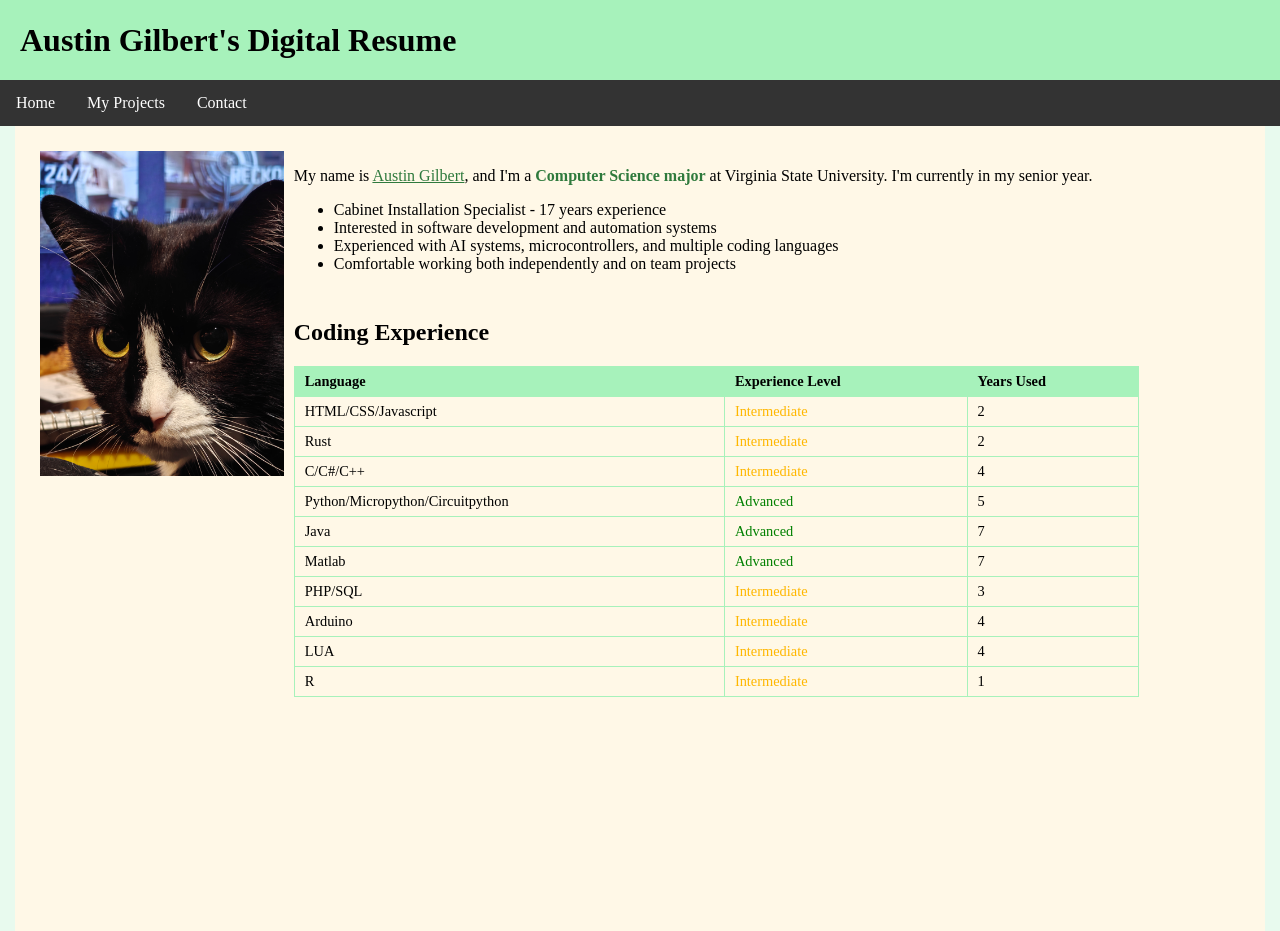
<file: index.html>
<!DOCTYPE html>
<html>
<head>
<title>Austin Gilbert's Digital Resume</title>
<link rel="stylesheet" href="resumeStyles.css">
<style>
html, body {

color:black;
font-family: "Times New Roman", Times, serif;

}
#major {
    color: #2f7a3d;
    font-weight: bold;
}
.navBar ul {
  list-style-type: none;
  margin: 0;
  padding: 0;
  overflow: hidden;
  background-color: #333333;
}

.navBar li {
  float: left;
}

.navBar li a {
  display: block;
  color: white;
  text-align: center;
  padding: 14px 16px;
  text-decoration: none;
}

.navBar li a:hover {
  background-color: #111111;
}


</style>
</head>
<body>

    <header>
        <h1>Austin Gilbert's Digital Resume</h1>
    </header>
    <div class="navBar"> 
<ul>
    <li><a href="index.html">Home</a></li>
    <li><a href="Projects.html">My Projects</a></li>
    <li><a href="Contact.html">Contact</a></li>
</ul>
    </div>

    <div class="mainDiv">
        <div class="topRow">
            <div class="picDiv"> 
                <img class="mainImage" src="image5.jpg" alt="My Cat">
            </div>

            <div class="rightCol">
                <div class="introDiv">
                    <p>My name is <a style="color:#2f7a3d" href="https://www.linkedin.com/in/austin-gilbert-7b238514a/">Austin Gilbert</a>, and I'm a <span id="major">Computer Science major</span> at Virginia State University. I'm currently in my senior year.</p>
                    <ul>
                        <li>Cabinet Installation Specialist - 17 years experience</li>
                        <li>Interested in software development and automation systems</li>
                        <li>Experienced with AI systems, microcontrollers, and multiple coding languages</li>
                        <li>Comfortable working both independently and on team projects</li>
                    </ul>
                </div>

                <div class="tableDiv">
                    <h2>Coding Experience</h2>
                    <table>
                        <tr>
                            <th>Language</th>
                            <th>Experience Level</th>
                            <th>Years Used</th>
                        </tr>
                        <tr>
                            <td>HTML/CSS/Javascript</td>
                            <td>Intermediate</td>
                            <td>2</td>
                        </tr>
                        <tr>
                            <td>Rust</td>
                            <td>Intermediate</td>
                            <td>2</td>
                        </tr>
                        <tr>
                            <td>C/C#/C++</td>
                            <td>Intermediate</td>
                            <td>4</td>
                        </tr>
                        <tr>
                            <td>Python/Micropython/Circuitpython</td>
                            <td>Advanced</td>
                            <td>5</td>
                        </tr>
                        <tr>
                            <td>Java</td>
                            <td>Advanced</td>
                            <td>7</td>
                        </tr>
                        <tr>
                            <td>Matlab</td>
                            <td>Advanced</td>
                            <td>7</td>
                        </tr>
                        <tr>
                            <td>PHP/SQL</td>
                            <td>Intermediate</td>
                            <td>3</td>
                        </tr>
                        <tr>
                            <td>Arduino</td>
                            <td>Intermediate</td>
                            <td>4</td>
                        </tr>
                        <tr>
                            <td>LUA</td>
                            <td>Intermediate</td>
                            <td>4</td>
                        </tr>
                        <tr>
                            <td>R</td>
                            <td>Intermediate</td>
                            <td>1</td>
                        </tr>
                    </table>
                </div>
            </div>
        </div>
    </div>
<script>
document.querySelectorAll(".tableDiv td").forEach(cell => {
    const text = cell.textContent.trim();
    if (text === "Intermediate") {
        cell.classList.add("intermediate");
    } else if (text === "Advanced") {
        cell.classList.add("advanced");
    } else if (text === "Beginner") {
        cell.classList.add("beginner");
    }
});
</script>
</body>
</html>
</file>
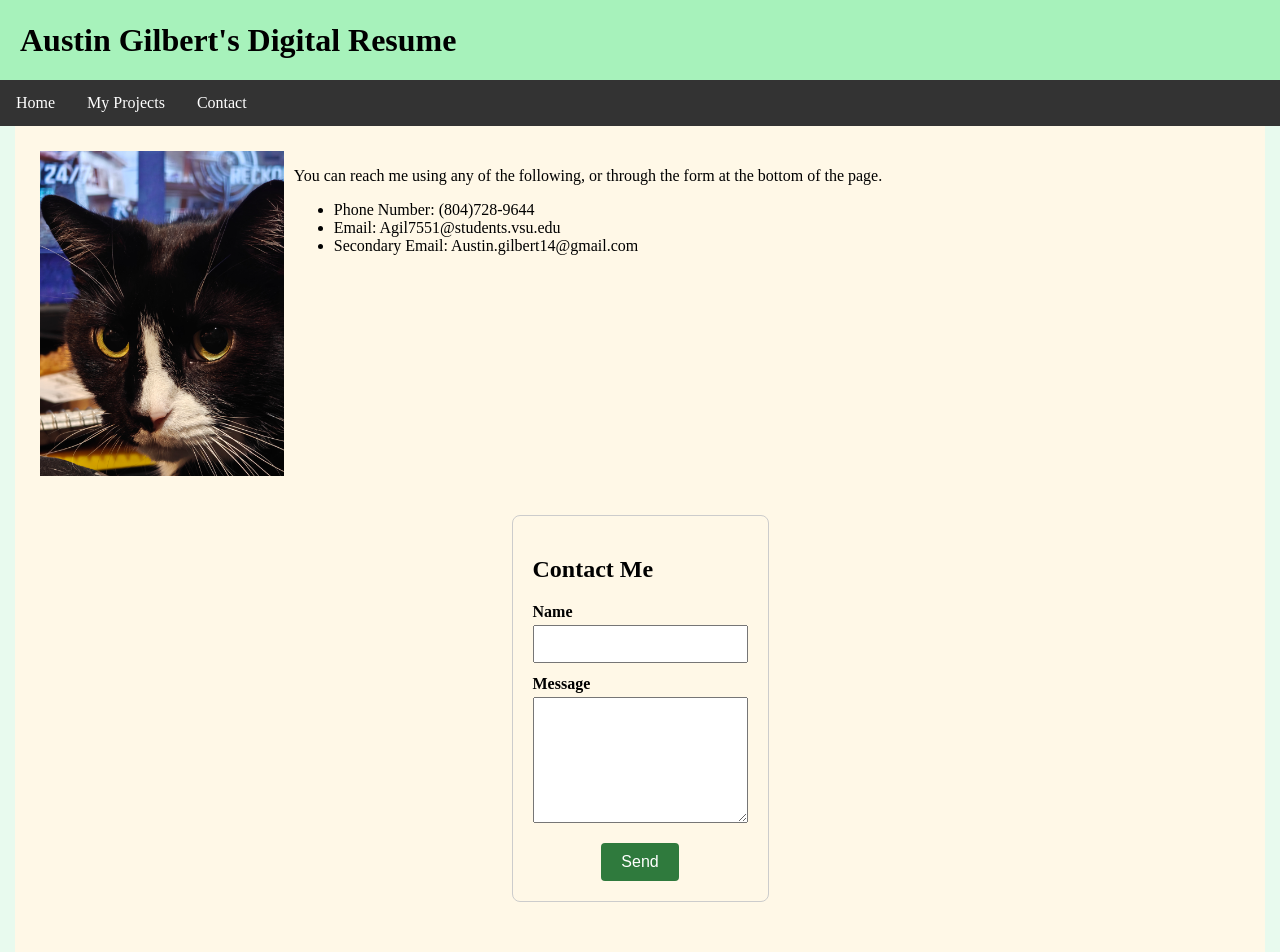
<file: Contact.html>
<!DOCTYPE html>
<html>
<head>
<title>Austin Gilbert's Digital Resume</title>
<link rel="stylesheet" href="resumeStyles.css">
<style>
html, body {

color:black;
font-family: "Times New Roman", Times, serif;

}
#major {
    color: #2f7a3d;
    font-weight: bold;
}
.navBar ul {
  list-style-type: none;
  margin: 0;
  padding: 0;
  overflow: hidden;
  background-color: #333333;
}

.navBar li {
  float: left;
}

.navBar li a {
  display: block;
  color: white;
  text-align: center;
  padding: 14px 16px;
  text-decoration: none;
}

.navBar li a:hover {
  background-color: #111111;
}


</style>
</head>
<body>

    <header>
        <h1>Austin Gilbert's Digital Resume</h1>
    </header>
    <div class="navBar"> 
<ul>
    <li><a href="index.html">Home</a></li>
    <li><a href="Projects.html">My Projects</a></li>
    <li><a href="Contact.html">Contact</a></li>
</ul>
    </div>

    <div class="mainDiv">
        <div class="topRow">
            <div class="picDiv"> 
                <img class="mainImage" src="image5.jpg" alt="My Cat">
            </div>

            <div class="rightCol">
                <div class="introDiv">
                    <p>You can reach me using any of the following, or through the form at the bottom of the page.</p>
                    <ul>
                        <li>Phone Number: (804)728-9644</li>
                        <li>Email: Agil7551@students.vsu.edu</li>
                        <li>Secondary Email: Austin.gilbert14@gmail.com</li>
                    </ul>
                </div>

            </div>
        </div>

        <div class="contactForm">
            <h2>Contact Me</h2>
            <form id="contactForm">
                <label for="name">Name</label>
                <input type="text" id="name" name="name">

                <label for="message">Message</label>
                <textarea id="message" name="message" rows="6"></textarea>

                <button type="button">Send</button>
            </form>
        </div>
    </div>
</body>
</html>
</file>
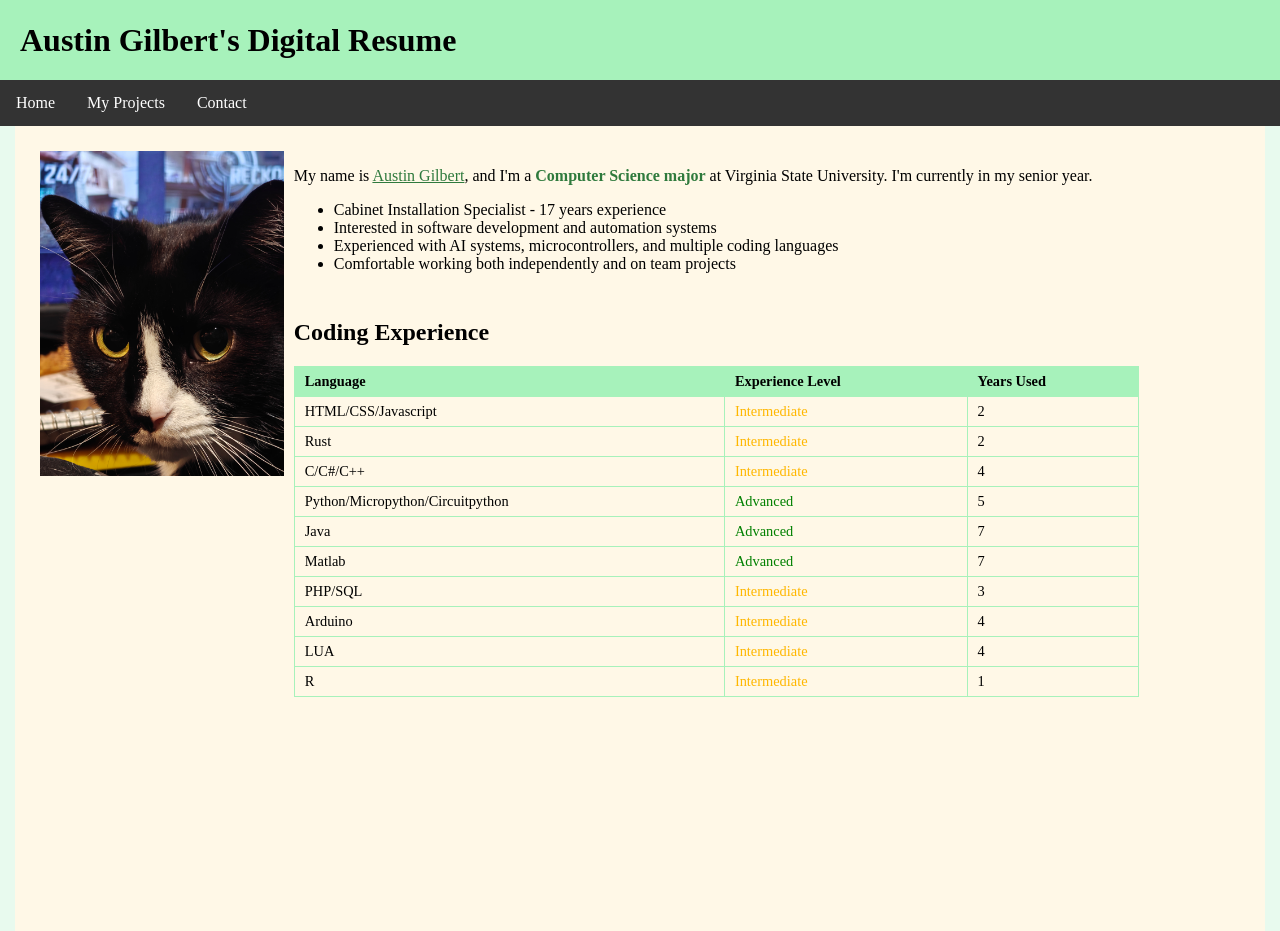
<file: GilbertResume.html>
<!DOCTYPE html>
<html>
<head>
<title>Austin Gilbert's Digital Resume</title>
<link rel="stylesheet" href="resumeStyles.css">
<style>
html, body {

color:black;
font-family: "Times New Roman", Times, serif;

}
#major {
    color: #2f7a3d;
    font-weight: bold;
}
.navBar ul {
  list-style-type: none;
  margin: 0;
  padding: 0;
  overflow: hidden;
  background-color: #333333;
}

.navBar li {
  float: left;
}

.navBar li a {
  display: block;
  color: white;
  text-align: center;
  padding: 14px 16px;
  text-decoration: none;
}

.navBar li a:hover {
  background-color: #111111;
}


</style>
</head>
<body>

    <header>
        <h1>Austin Gilbert's Digital Resume</h1>
    </header>
    <div class="navBar"> 
<ul>
    <li><a href="GilbertResume.html">Home</a></li>
    <li><a href="Projects.html">My Projects</a></li>
    <li><a href="Contact.html">Contact</a></li>
</ul>
    </div>

    <div class="mainDiv">
        <div class="topRow">
            <div class="picDiv"> 
                <img class="mainImage" src="image5.jpg" alt="My Cat">
            </div>

            <div class="rightCol">
                <div class="introDiv">
                    <p>My name is <a style="color:#2f7a3d" href="https://www.linkedin.com/in/austin-gilbert-7b238514a/">Austin Gilbert</a>, and I'm a <span id="major">Computer Science major</span> at Virginia State University. I'm currently in my senior year.</p>
                    <ul>
                        <li>Cabinet Installation Specialist - 17 years experience</li>
                        <li>Interested in software development and automation systems</li>
                        <li>Experienced with AI systems, microcontrollers, and multiple coding languages</li>
                        <li>Comfortable working both independently and on team projects</li>
                    </ul>
                </div>

                <div class="tableDiv">
                    <h2>Coding Experience</h2>
                    <table>
                        <tr>
                            <th>Language</th>
                            <th>Experience Level</th>
                            <th>Years Used</th>
                        </tr>
                        <tr>
                            <td>HTML/CSS/Javascript</td>
                            <td>Intermediate</td>
                            <td>2</td>
                        </tr>
                        <tr>
                            <td>Rust</td>
                            <td>Intermediate</td>
                            <td>2</td>
                        </tr>
                        <tr>
                            <td>C/C#/C++</td>
                            <td>Intermediate</td>
                            <td>4</td>
                        </tr>
                        <tr>
                            <td>Python/Micropython/Circuitpython</td>
                            <td>Advanced</td>
                            <td>5</td>
                        </tr>
                        <tr>
                            <td>Java</td>
                            <td>Advanced</td>
                            <td>7</td>
                        </tr>
                        <tr>
                            <td>Matlab</td>
                            <td>Advanced</td>
                            <td>7</td>
                        </tr>
                        <tr>
                            <td>PHP/SQL</td>
                            <td>Intermediate</td>
                            <td>3</td>
                        </tr>
                        <tr>
                            <td>Arduino</td>
                            <td>Intermediate</td>
                            <td>4</td>
                        </tr>
                        <tr>
                            <td>LUA</td>
                            <td>Intermediate</td>
                            <td>4</td>
                        </tr>
                        <tr>
                            <td>R</td>
                            <td>Intermediate</td>
                            <td>1</td>
                        </tr>
                    </table>
                </div>
            </div>
        </div>
    </div>
<script>
document.querySelectorAll(".tableDiv td").forEach(cell => {
    const text = cell.textContent.trim();
    if (text === "Intermediate") {
        cell.classList.add("intermediate");
    } else if (text === "Advanced") {
        cell.classList.add("advanced");
    } else if (text === "Beginner") {
        cell.classList.add("beginner");
    }
});
</script>
</body>
</html>
</file>
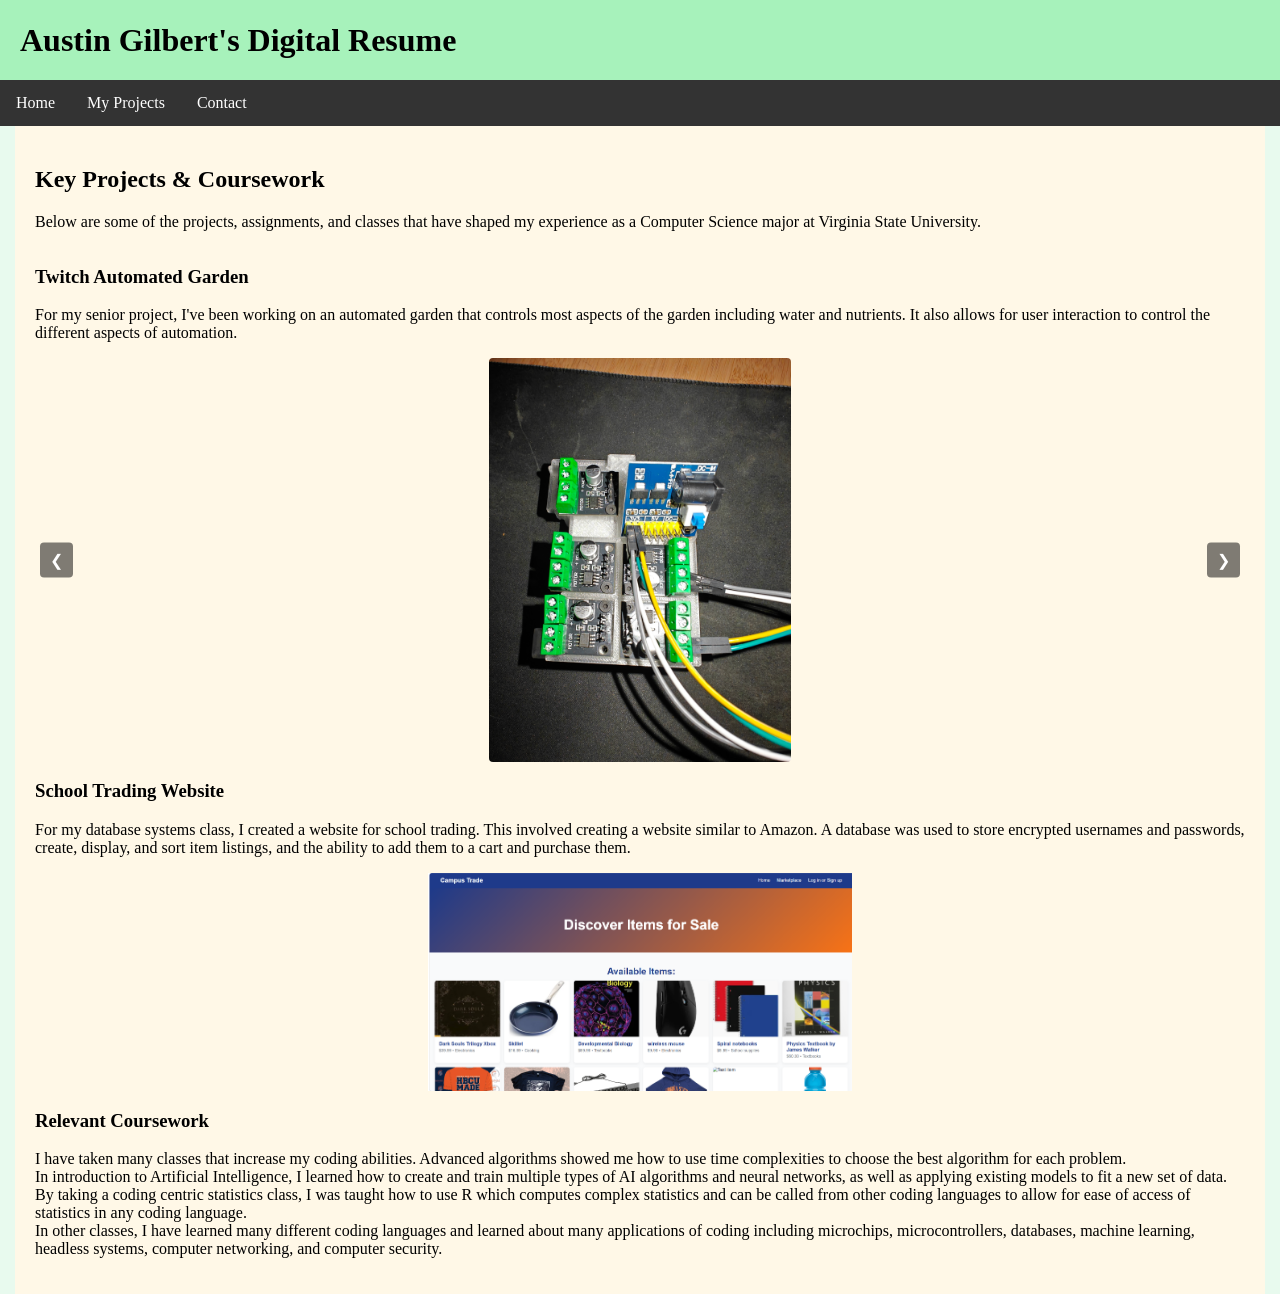
<file: Projects.html>
<!DOCTYPE html>
<html>
<head>
<title>Austin Gilbert's Digital Resume</title>
<link rel="stylesheet" href="resumeStyles.css">
<style>
html, body {

color:black;
font-family: "Times New Roman", Times, serif;

}
#major {
    color: #2f7a3d;
    font-weight: bold;
}
.navBar ul {
  list-style-type: none;
  margin: 0;
  padding: 0;
  overflow: hidden;
  background-color: #333333;
}

.navBar li {
  float: left;
}

.navBar li a {
  display: block;
  color: white;
  text-align: center;
  padding: 14px 16px;
  text-decoration: none;
}

.navBar li a:hover {
  background-color: #111111;
}


</style>
</head>
<body>

    <header>
        <h1>Austin Gilbert's Digital Resume</h1>
    </header>
    <div class="navBar"> 
<ul>
  <li><a href="index.html">Home</a></li>
  <li><a href="Projects.html">My Projects</a></li>
  <li><a href="Contact.html">Contact</a></li>
</ul>
    </div>

    <div class="mainDiv">

        <div class="projectsIntro">
            <h2>Key Projects &amp; Coursework</h2>
            <p>Below are some of the projects, assignments, and classes that have shaped my experience as a Computer Science major at Virginia State University.</p>
        </div>

        <div class="projectGrid">

            <div class="projectCard">
                <h3>Twitch Automated Garden</h3>
                <p>For my senior project, I've been working on an automated garden that controls most aspects of the garden including water and nutrients.  It also allows for user interaction to control the different aspects of automation.</p>

                <div class="slideshow">
                    <img class="slideshowImage" src="image1.jpg" alt="Screenshot of Project 1">
                    <img class="slideshowImage" src="image2.jpg" alt="Screenshot of Project 1, image 2" style="display:none;">
                    <img class="slideshowImage" src="image3.jpg" alt="Screenshot of Project 1, image 3" style="display:none;">
                    <img class="slideshowImage" src="image4.jpg" alt="Screenshot of Project 1, image 2" style="display:none;">

                    <button class="slideshowArrow slideshowPrev" onclick="changeSlide(this, -1)">&#10094;</button>
                    <button class="slideshowArrow slideshowNext" onclick="changeSlide(this, 1)">&#10095;</button>
                </div>
            </div>

            <div class="projectCard">
                <h3>School Trading Website</h3>
                <p>For my database systems class, I created a website for school trading.  This involved creating a website similar to Amazon.  A database was used to store encrypted usernames and passwords, create, display, and sort item listings, and the ability to add them to a cart and purchase them.</p>
                <img class="projectImage" src="png1.png" alt="Screenshot of Project 2">

            </div>

            <div class="projectCard">
                <h3>Relevant Coursework</h3>
                <p>I have taken many classes that increase my coding abilities.  Advanced algorithms showed me how to use time complexities to choose the best algorithm for each problem.
                    <br>In introduction to Artificial Intelligence, I learned how to create and train multiple types of AI algorithms and neural networks, as well as applying existing models to fit a new set of data.
                    <br>By taking a coding centric statistics class, I was taught how to use R which computes complex statistics and can be called from other coding languages to allow for ease of access of statistics in any coding language.
                    <br>In other classes, I have learned many different coding languages and learned about many applications of coding including microchips, microcontrollers, databases, machine learning, headless systems, computer networking, and computer security.
                </p>
                </div>

        </div>

    </div>

    <script>
        function changeSlide(button, direction) {
            const slideshow = button.parentElement;
            const images = slideshow.querySelectorAll(".slideshowImage");
            let currentIndex = 0;

            images.forEach((img, index) => {
                if (img.style.display !== "none") {
                    currentIndex = index;
                }
            });

            images[currentIndex].style.display = "none";
            let newIndex = (currentIndex + direction + images.length) % images.length;
            images[newIndex].style.display = "block";
        }
    </script>

</body>
</html>
</file>
<file: resumeStyles.css>
html, body {
    margin: 0;
    padding: 0;
}

body {
    background-color: #e8faee;
}

header {
    background-color: #a7f2bb;
    padding: 20px;
    height: 40px;
    display: flex;
    align-items: center;
}

.mainDiv {
    background-color: #fff8e7;
    box-sizing: border-box;
    margin: 0 15px;
    padding: 20px;
    min-height: calc(100vh - 95px);
    display: flex;
    flex-direction: column;
}

.topRow {
    display: flex;
}

.picDiv {
    margin: 5px 5px;
}
.projectImage {
  width: 35%;
  height: auto;
  display: block;
  margin: 10px auto 0;
}
.mainImage {
    max-height: 325px;
    width: auto;
}

.rightCol {
    display: flex;
    flex-direction: column;
    margin: 5px 5px;
    flex: 1;
}

.introDiv {
    margin: 0;
}

.tableDiv {
    width: 90%;
    max-width: 66vw;
    margin: 10px 0 0 0;
}

table {
    border-collapse: collapse;
    width: 100%;
}

th, td {
    border: 1px solid #a7f2bb;
    padding: 6px 10px;
    text-align: left;
    font-size: 0.9rem;
}

th {
    background-color: #a7f2bb;
}
.intermediate { color: rgb(255, 183, 0); }
.advanced { color: green; }
.beginner { color: red; }
.contactForm {
  max-width: 500px;
  margin: 30px auto;
  padding: 20px;
  border: 1px solid #ccc;
  border-radius: 8px;
}

.contactForm label {
  display: block;
  margin-top: 12px;
  font-weight: bold;
}

.contactForm input,
.contactForm textarea {
  width: 100%;
  padding: 8px;
  margin-top: 4px;
  font-family: inherit;
  font-size: 1em;
  box-sizing: border-box;
}

.contactForm button {
  display: block;
  margin: 16px auto 0;
  padding: 10px 20px;
  background-color: #2f7a3d;
  color: white;
  border: none;
  border-radius: 4px;
  cursor: pointer;
  font-size: 1em;
}

.contactForm button:hover {
  background-color: #245c2f;
}
.slideshow {
  position: relative;
  width: 100%;
  text-align: center;
}

.slideshowImage {
  display: block;
  width: 25%;
  height: auto;
  margin: 10px auto 0;
  border-radius: 4px;
}

.slideshowArrow {
  position: absolute;
  top: 50%;
  transform: translateY(-50%);
  background-color: rgba(0, 0, 0, 0.5);
  color: white;
  border: none;
  padding: 8px 10px;
  cursor: pointer;
  border-radius: 4px;
  font-size: 1em;
}

.slideshowPrev {
  left: 5px;
}

.slideshowNext {
  right: 5px;
}

.slideshowArrow:hover {
  background-color: rgba(0, 0, 0, 0.8);
}
.navBar a{
display: block;
}
</file>
